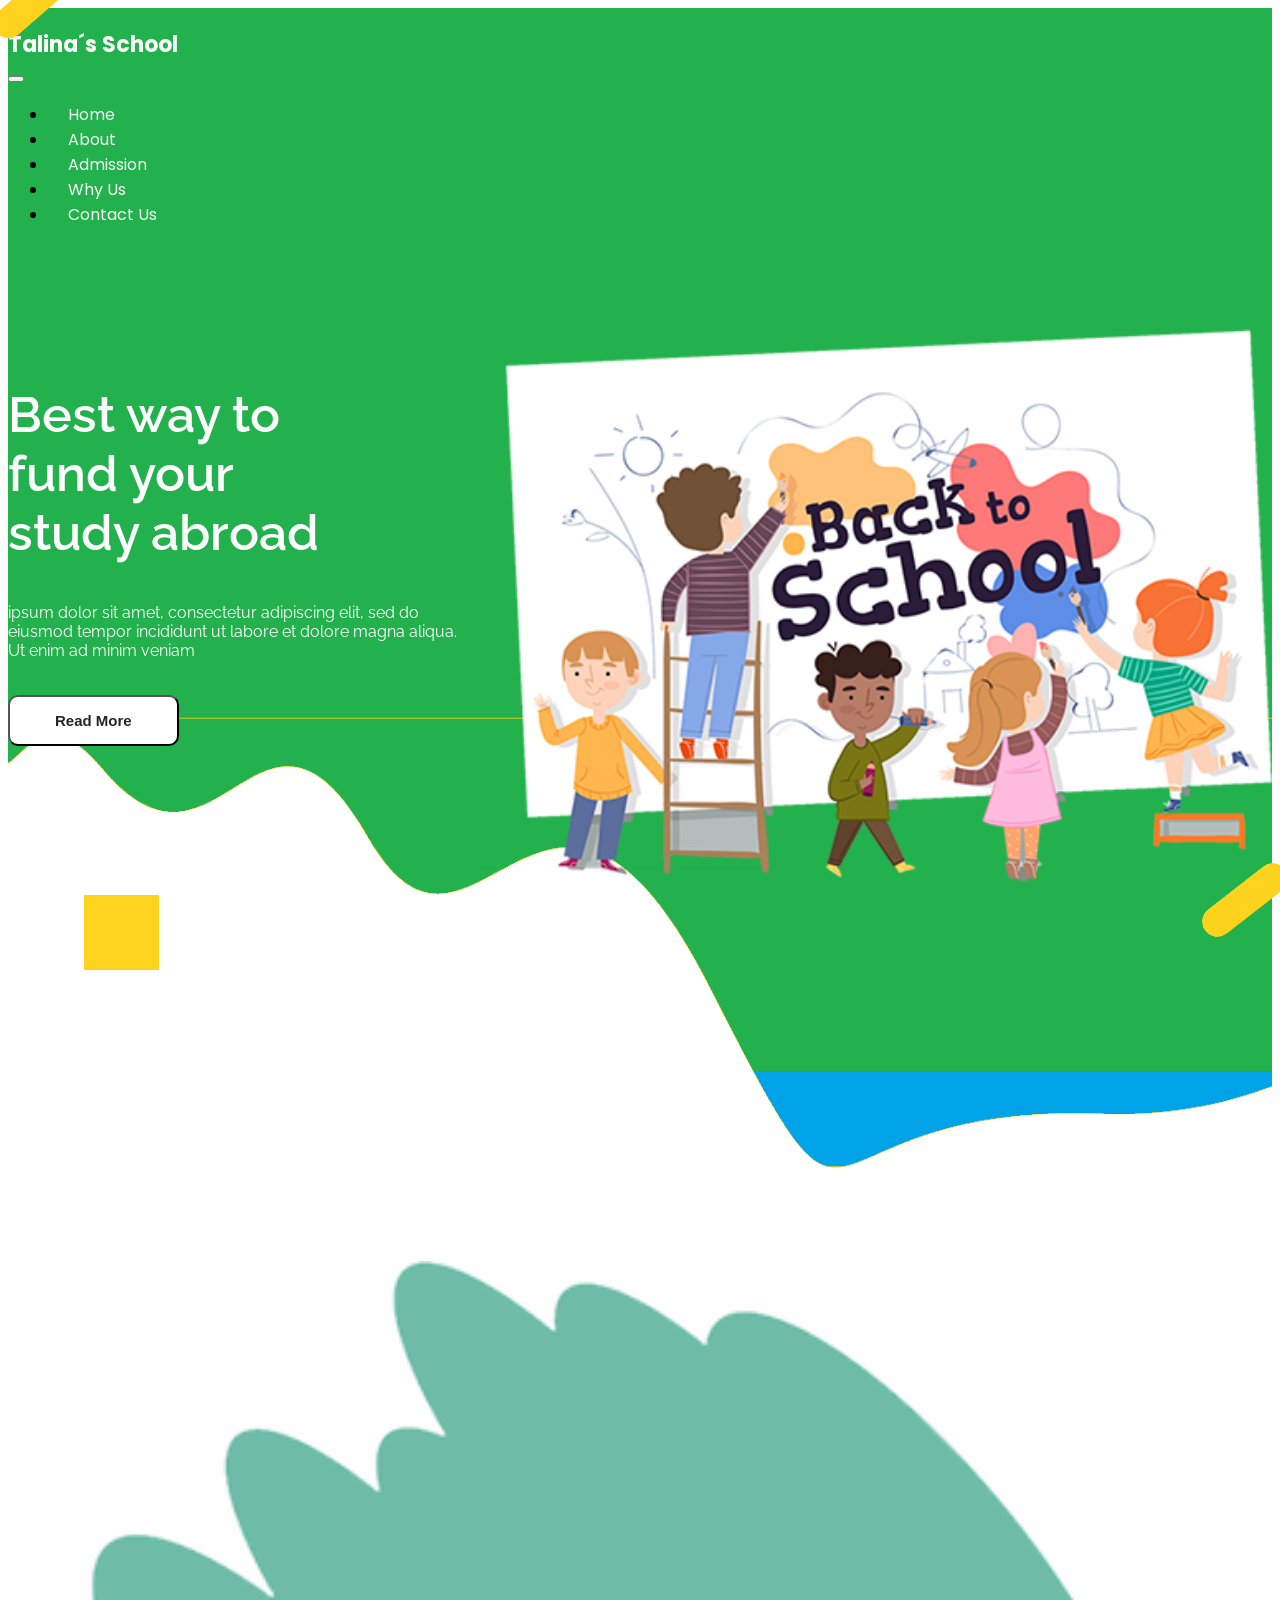
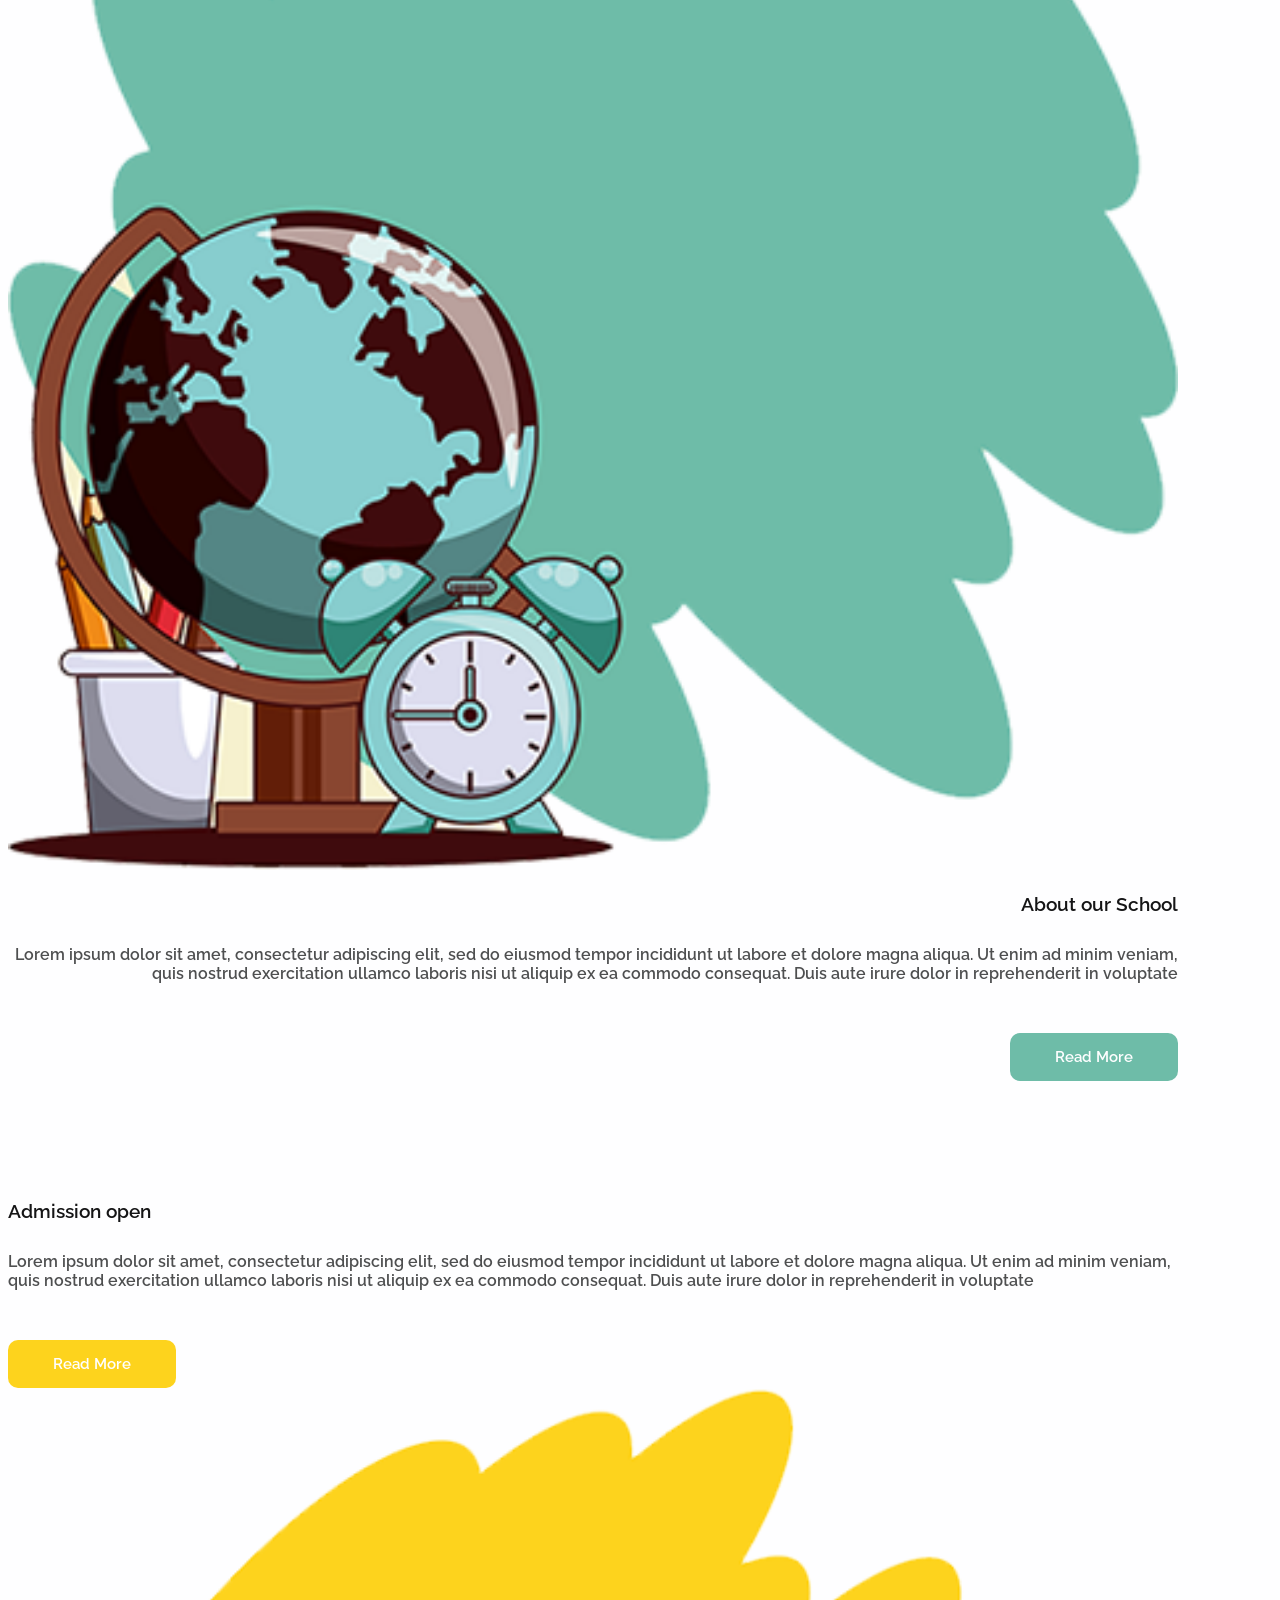
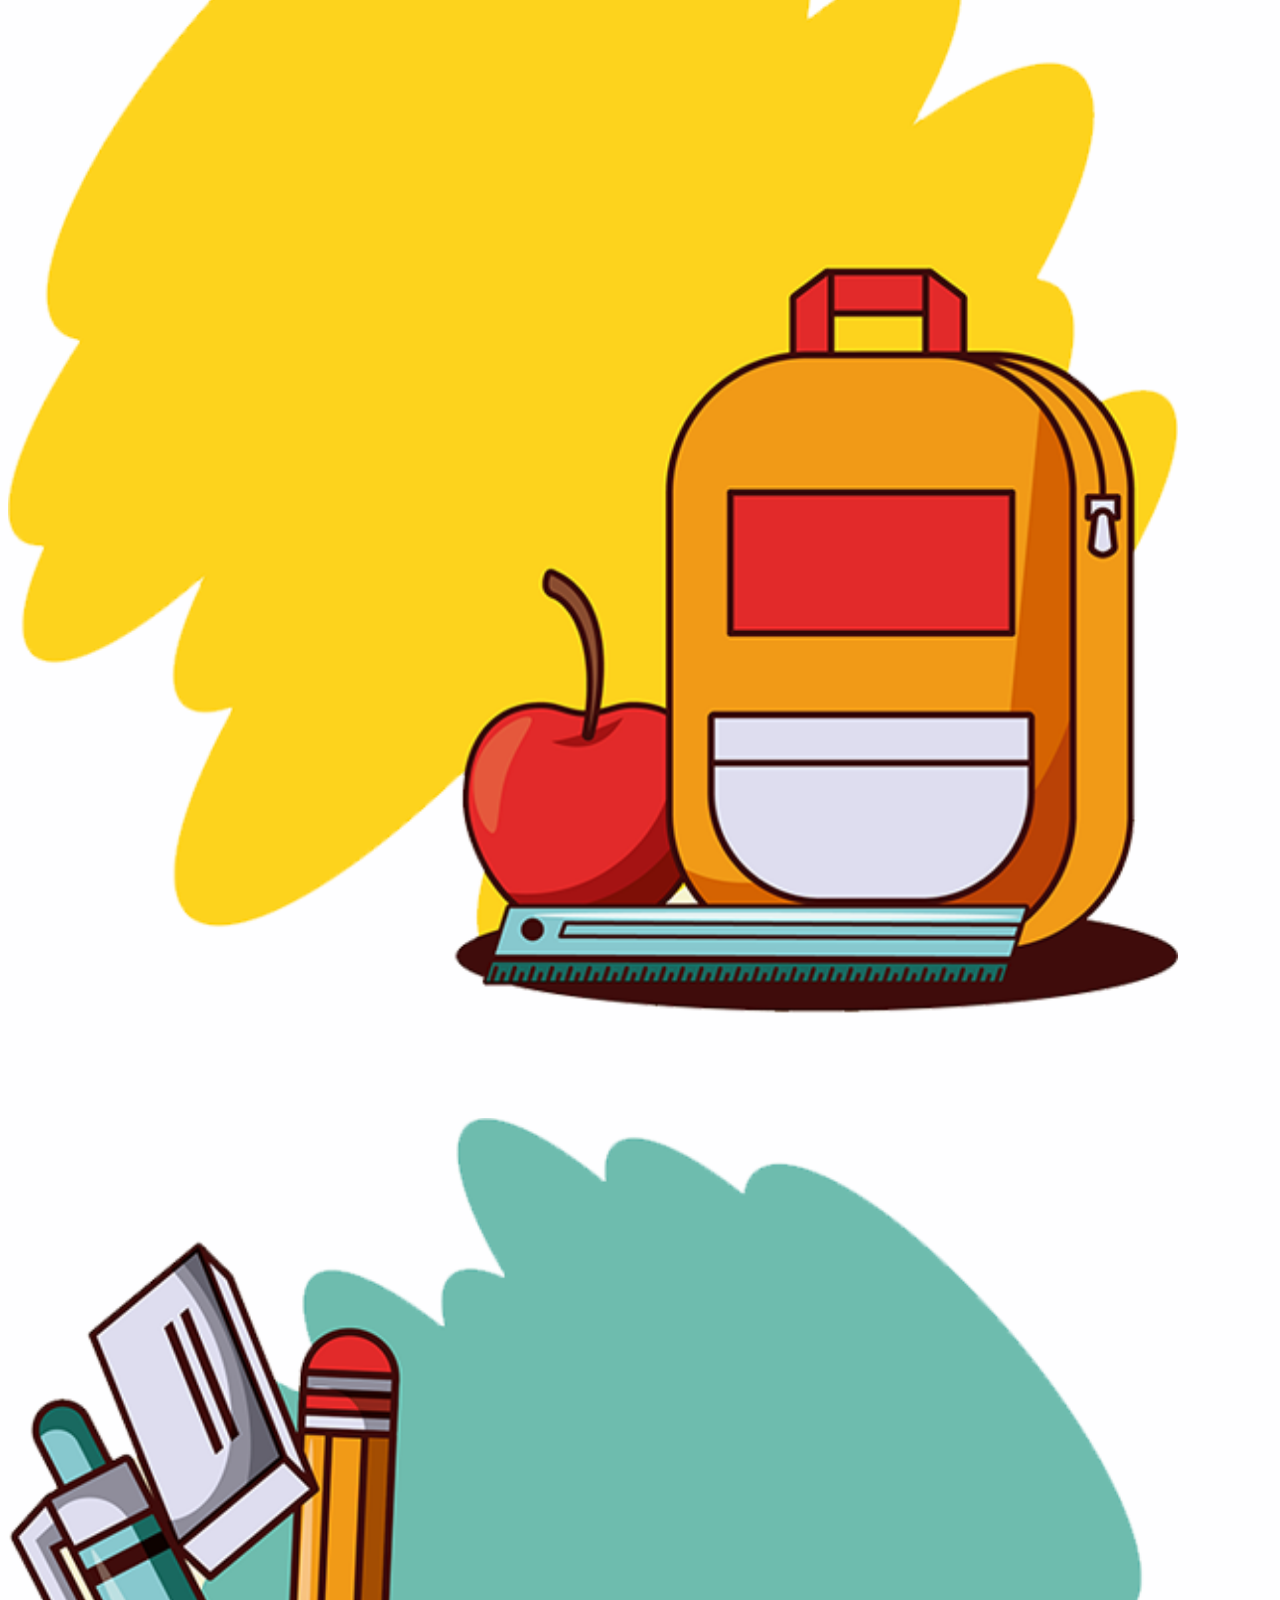
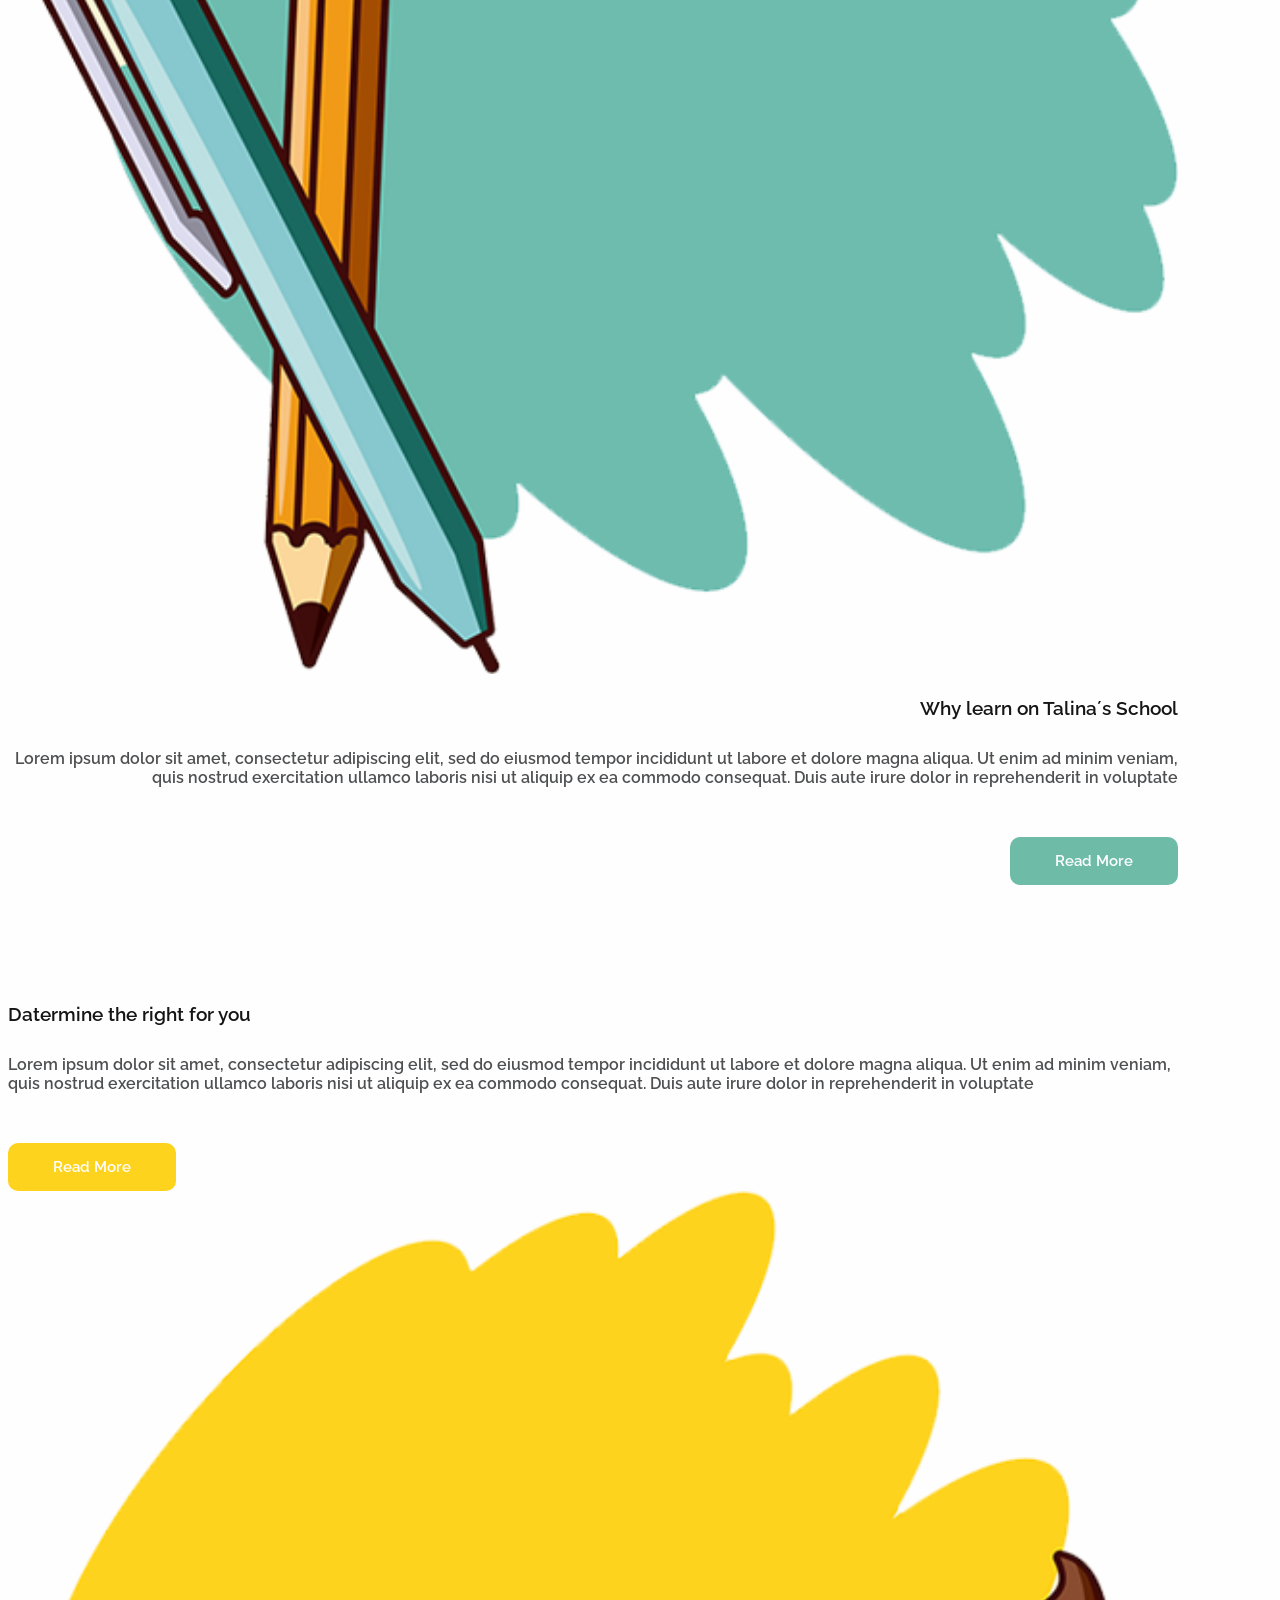
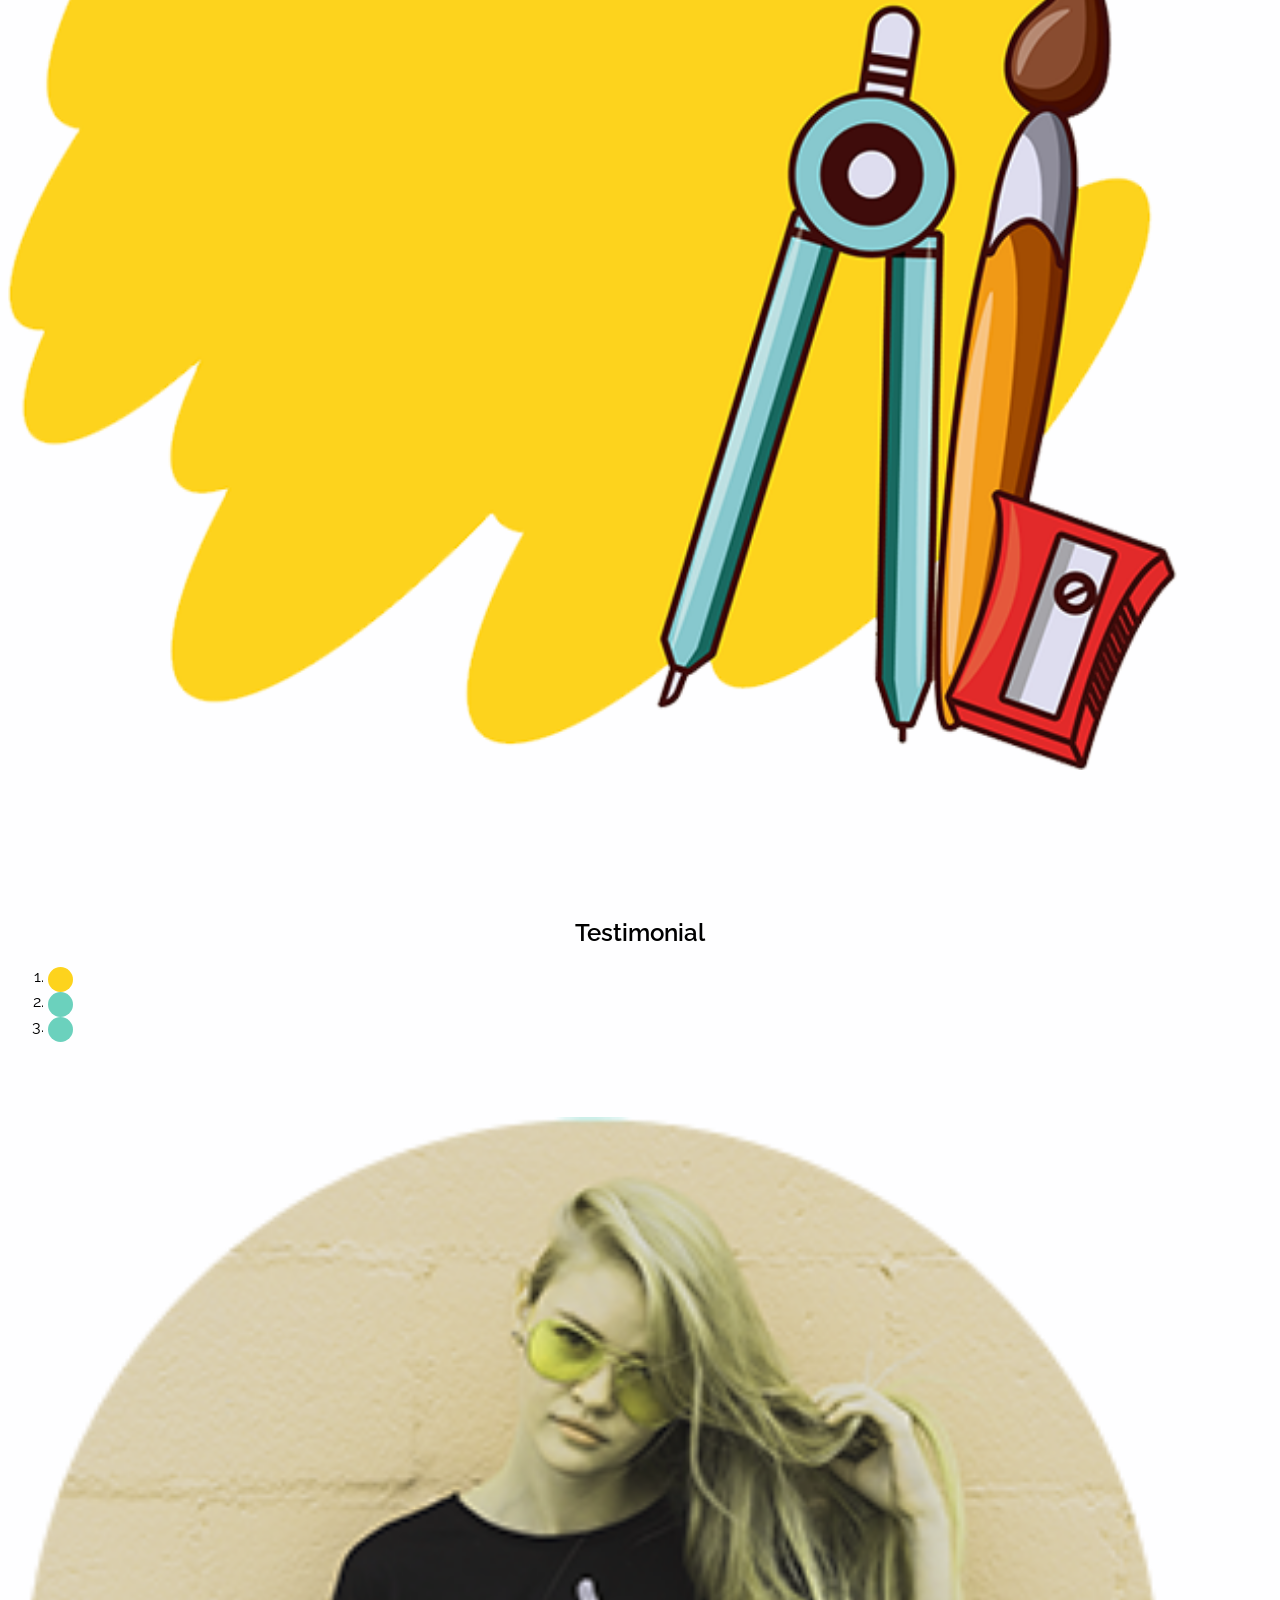
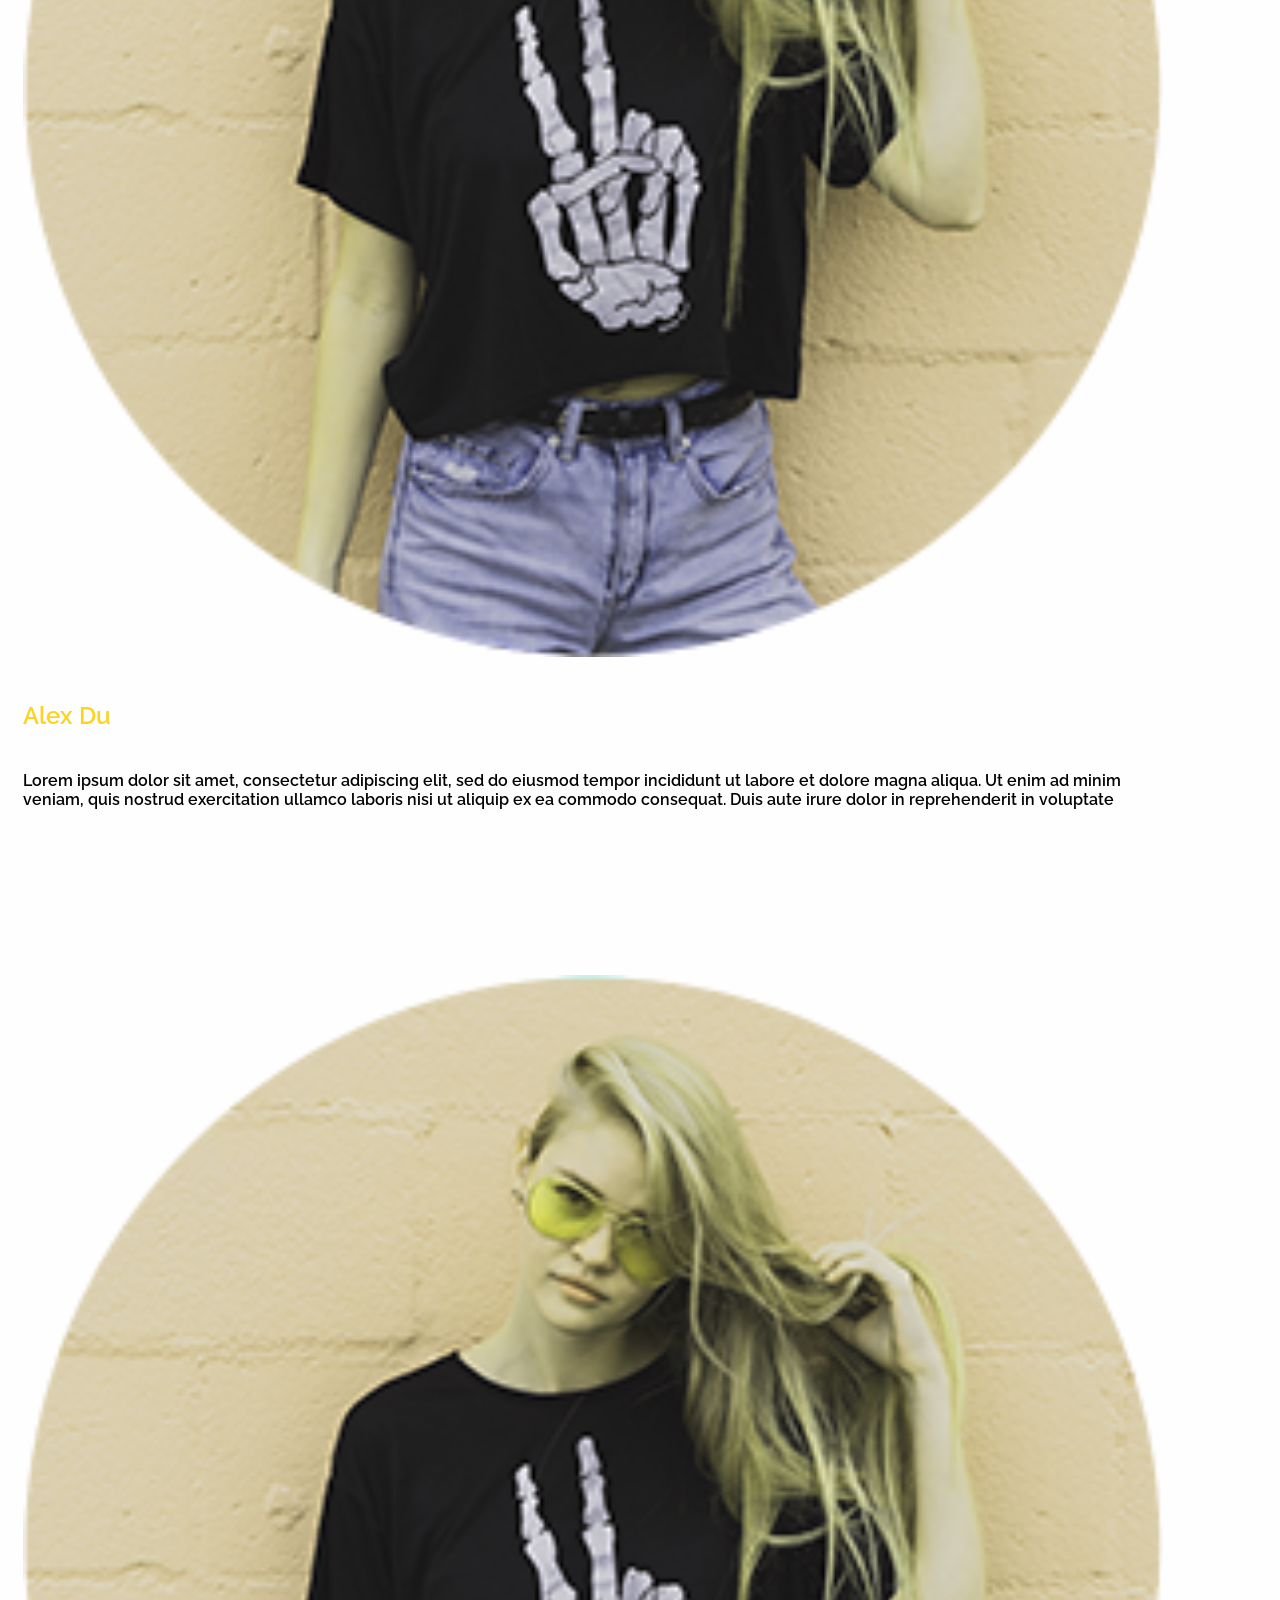
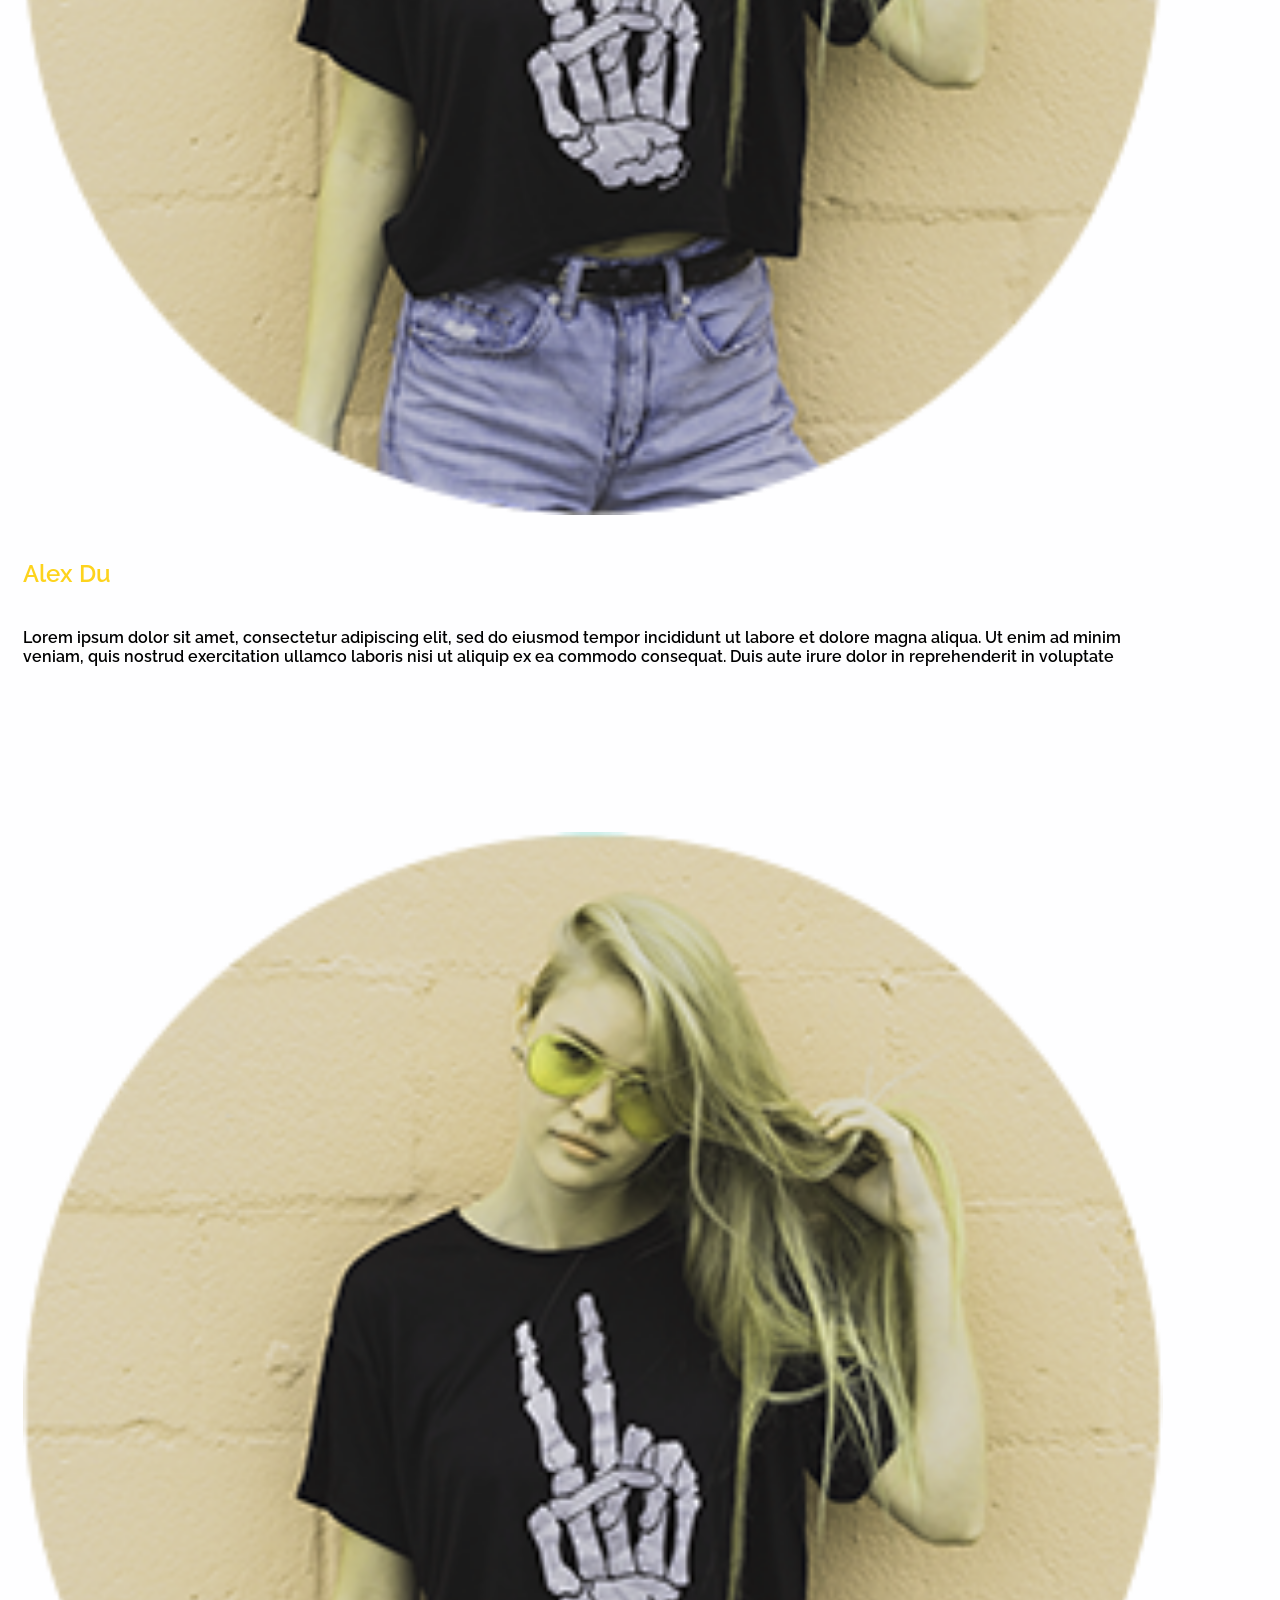
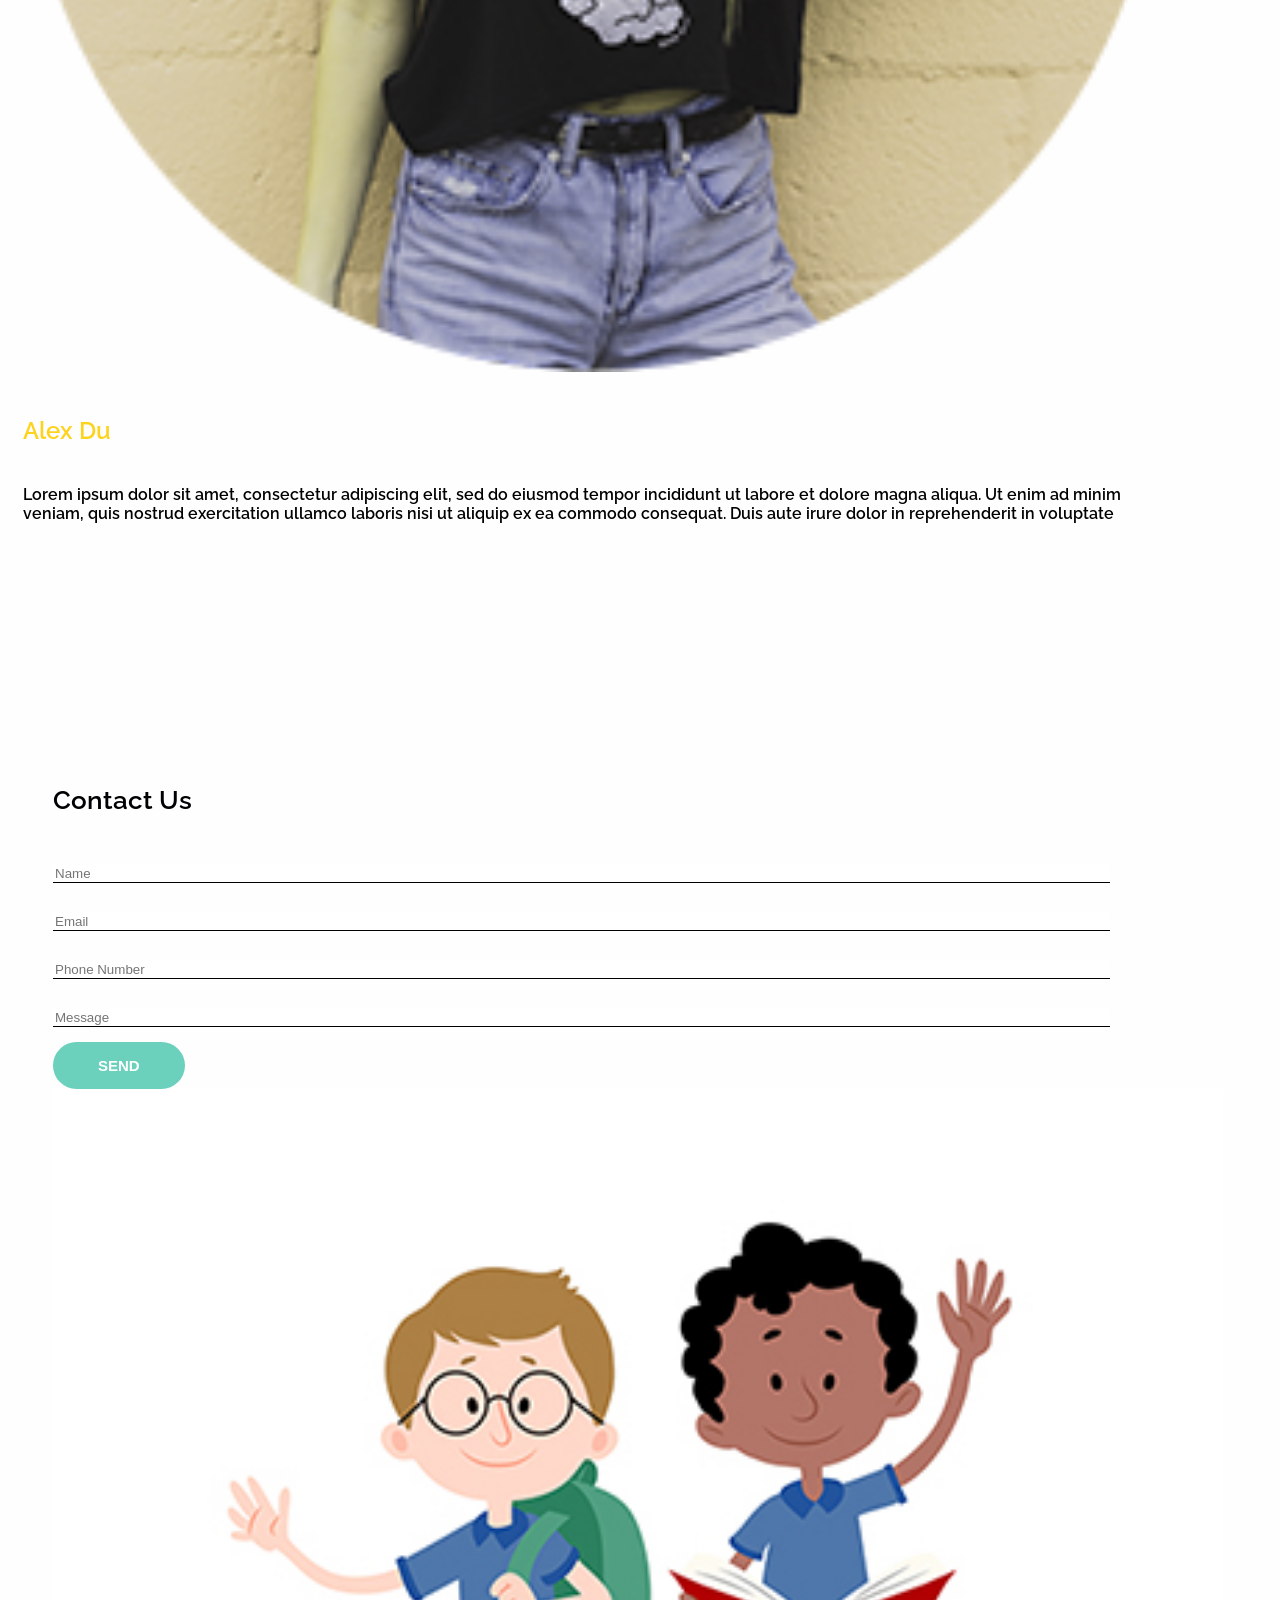
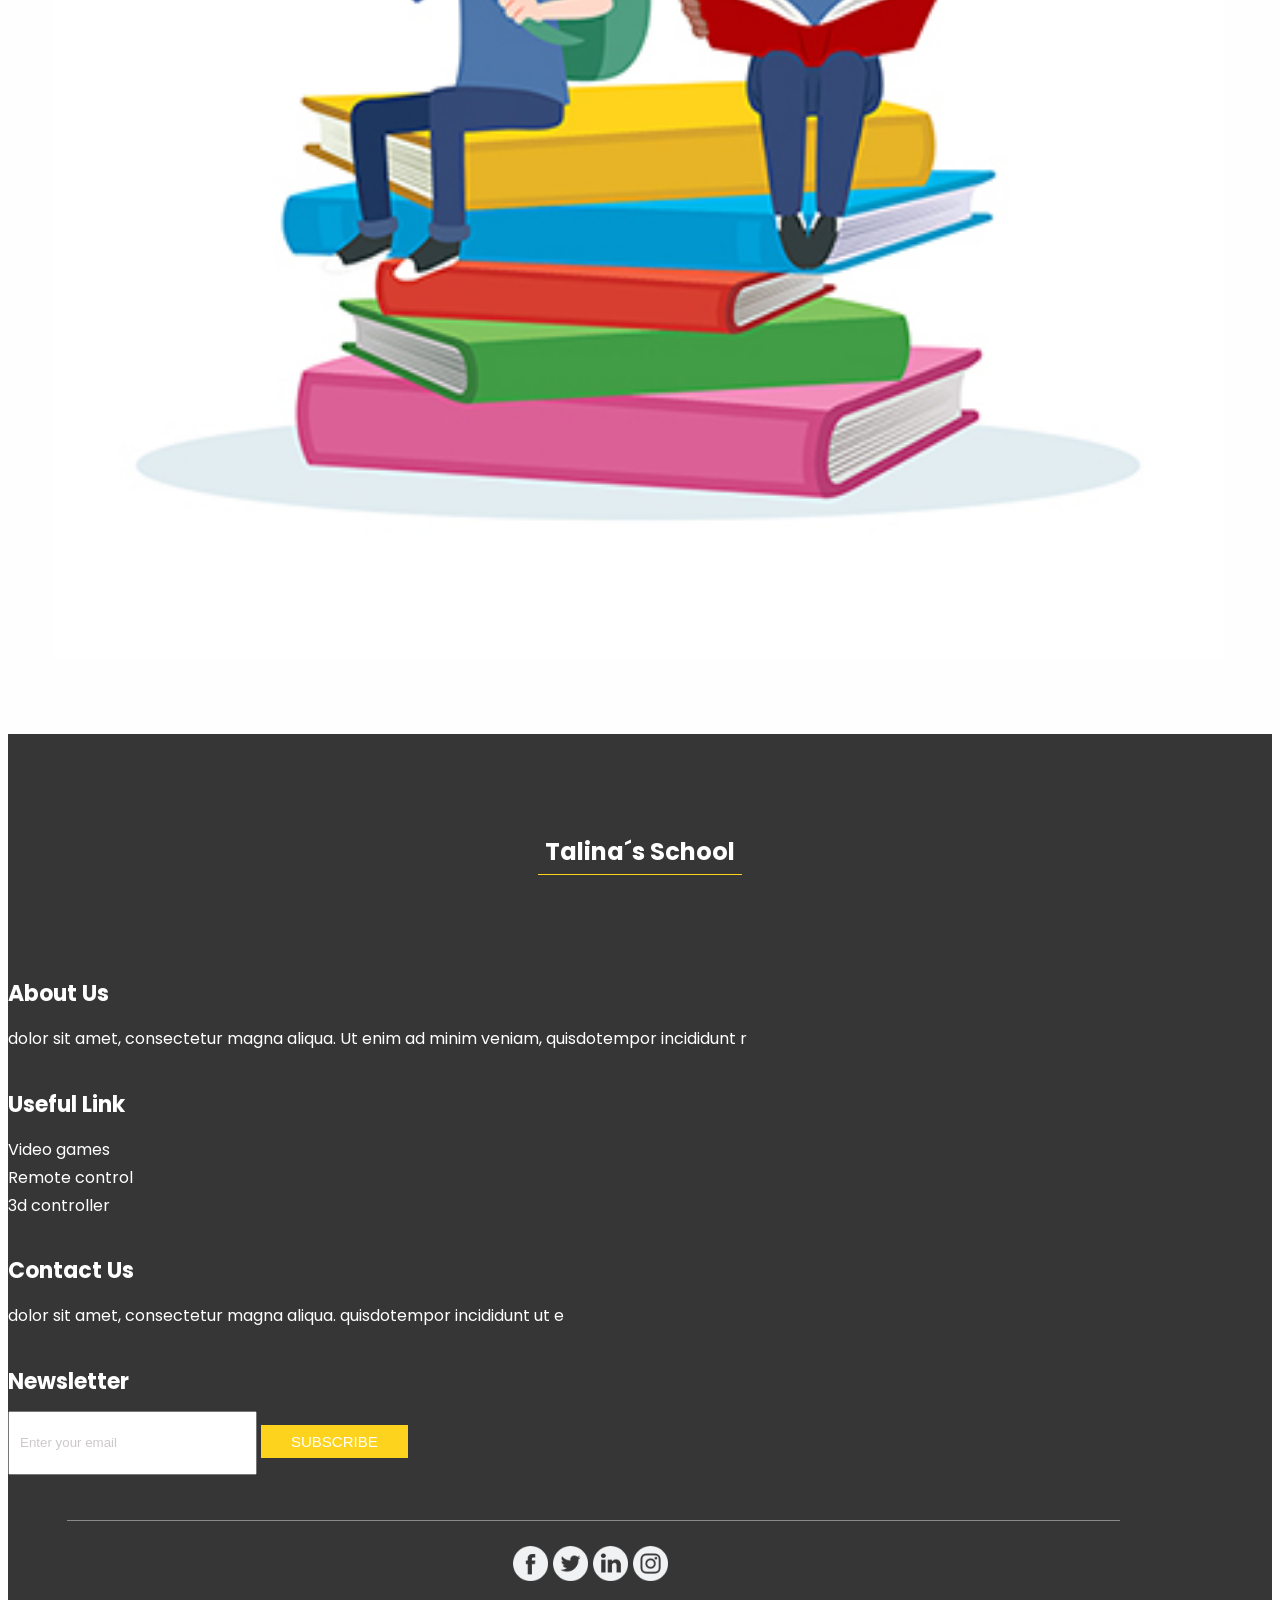
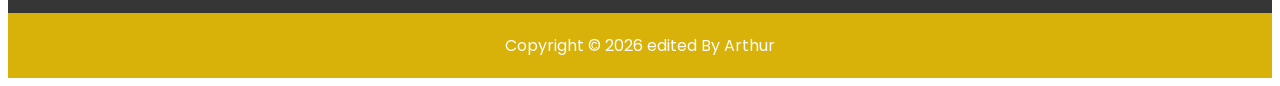
<file: index.html>
<!DOCTYPE html>
<html>

<head>
  <!-- Basic -->
  <meta charset="utf-8" />
  <meta http-equiv="X-UA-Compatible" content="IE=edge" />
  <!-- Mobile Metas -->
  <meta name="viewport" content="width=device-width, initial-scale=1, shrink-to-fit=no" />
  <!-- Site Metas -->
  <meta name="keywords" content="" />
  <meta name="description" content="" />
  <meta name="author" content="" />

  <title>Talina´s School</title>



  <!-- bootstrap core css -->
  <link rel="stylesheet" type="text/css" href="https://portafolios-v2uh.onrender.com/css/bootstrap.css" />
  <!-- progress barstle -->
  <link rel="stylesheet" href="https://portafolios-v2uh.onrender.com/css/css-circular-prog-bar.css">
  <!-- fonts style -->
  <link href="https://fonts.googleapis.com/css?family=Poppins:400,700|Raleway:400,600&display=swap" rel="stylesheet">
  <!-- font wesome stylesheet -->
  <link rel="stylesheet" href="https://maxcdn.bootstrapcdn.com/font-awesome/4.3.0/css/font-awesome.min.css">
  <!-- Custom styles for this template -->
  <link href="css/style.css" rel="stylesheet" />
  <!-- responsive style -->
  <link href="css/responsive.css" rel="stylesheet" />




  <link rel="stylesheet" href="https://portafolios-v2uh.onrender.com/css/css-circular-prog-bar.css">


</head>

<body>
  <div class="top_container">
    <!-- header section strats -->
    <header class="header_section">
      <div class="container">
        <nav class="navbar navbar-expand-lg custom_nav-container ">
          <a class="navbar-brand" href="index.html">
            <span>
              Talina´s School
            </span>
          </a>
          <button class="navbar-toggler" type="button" data-toggle="collapse" data-target="#navbarSupportedContent"
            aria-controls="navbarSupportedContent" aria-expanded="false" aria-label="Toggle navigation">
            <span class="navbar-toggler-icon"></span>
          </button>

          <div class="collapse navbar-collapse" id="navbarSupportedContent">
            <div class="d-flex ml-auto flex-column flex-lg-row align-items-center">
              <ul class="navbar-nav  ">
                <li class="nav-item active">
                  <a class="nav-link" href="index.html"> Home <span class="sr-only">(current)</span></a>
                </li>
                <li class="nav-item ">
                  <a class="nav-link" href="about.html"> About </a>
                </li>

                <li class="nav-item ">
                  <a class="nav-link" href="admission.html"> Admission </a>
                </li>

                <li class="nav-item">
                  <a class="nav-link" href="why.html"> Why Us </a>
                </li>

                <li class="nav-item">
                  <a class="nav-link" href="contact.html">Contact Us</a>
                </li>

              </ul>
            </div>
        </nav>
      </div>
    </header>
    <section class="hero_section ">
      <div class="hero-container container">
        <div class="hero_detail-box">
          <h1>
            Best way
            to fund
            your study
            abroad
          </h1>
          <p id="details">
            ipsum dolor sit amet, consectetur adipiscing elit, sed do eiusmod tempor incididunt ut labore et dolore
            magna aliqua. Ut enim ad minim veniam
          </p>
          <div class="hero_btn-continer">
            <button onclick="readmore()" class="call_to-btn btn_white-border" id="hidshow">
              Read More
            </button>
          </div>
        </div>
        <div class="hero_img-container">
          <div>
            <img src="images/hero.png" alt="" class="img-fluid">
          </div>
        </div>
      </div>
    </section>
  </div>
  <!-- end header section -->

  <div class="common_style">

    <!-- about section -->
    <section class="about_section">
      <div class="container">
        <div class="row">
          <div class="col-md-6">
            <div class="about_img-container">
              <img src="images/about.png" alt="">
            </div>
          </div>
          <div class="col-md-6">
            <div class="about_detail-box">
              <h3>
                About our School
              </h3>
              <p>
                Lorem ipsum dolor sit amet, consectetur adipiscing elit, sed do eiusmod tempor incididunt ut labore et
                dolore magna aliqua. Ut enim ad minim veniam, quis nostrud exercitation ullamco laboris nisi ut aliquip
                ex ea commodo consequat. Duis aute irure dolor in reprehenderit in voluptate
              </p>
              <div class="">
                <a href="" class="call_to-btn btn_white-border">
                  Read More
                </a>
              </div>
            </div>
          </div>
        </div>
      </div>
    </section>


    <!-- end about section -->

    <!-- admission section -->
    <section class="admission_section">
      <div class="container">
        <div class="row">
          <div class="col-md-6">
            <div class="admission_detail-box">
              <h3>
                Admission open
              </h3>
              <p>
                Lorem ipsum dolor sit amet, consectetur adipiscing elit, sed do eiusmod tempor incididunt ut labore et
                dolore magna aliqua. Ut enim ad minim veniam, quis nostrud exercitation ullamco laboris nisi ut aliquip
                ex ea commodo consequat. Duis aute irure dolor in reprehenderit in voluptate
              </p>
              <div class="">
                <a href="" class="call_to-btn btn_white-border">
                  Read More
                </a>
              </div>
            </div>
          </div>
          <div class="col-md-6">
            <div class="admission_img-container">
              <img src="images/admission.png" alt="">
            </div>
          </div>
        </div>
      </div>
    </section>



    <!-- end admission section -->

    <!-- why section -->
    <section class="why_section">
      <div class="container">
        <div class="row">
          <div class="col-md-6">
            <div class="why_img-container">
              <img src="images/why.png" alt="">
            </div>
          </div>
          <div class="col-md-6">
            <div class="why_detail-box">
              <h3>
                Why learn on Talina´s School
              </h3>
              <p>
                Lorem ipsum dolor sit amet, consectetur adipiscing elit, sed do eiusmod tempor incididunt ut labore et
                dolore magna aliqua. Ut enim ad minim veniam, quis nostrud exercitation ullamco laboris nisi ut aliquip
                ex ea commodo consequat. Duis aute irure dolor in reprehenderit in voluptate
              </p>
              <div class="">
                <a href="" class="call_to-btn btn_white-border">
                  Read More
                </a>
              </div>
            </div>
          </div>
        </div>
      </div>
    </section>


    <!-- end why section -->

    <!-- determine section -->
    <section class="determine_section">
      <div class="container">
        <div class="row">
          <div class="col-md-6">
            <div class="determine_detail-box">
              <h3>
                Datermine the right for you
              </h3>
              <p>
                Lorem ipsum dolor sit amet, consectetur adipiscing elit, sed do eiusmod tempor incididunt ut labore et
                dolore magna aliqua. Ut enim ad minim veniam, quis nostrud exercitation ullamco laboris nisi ut aliquip
                ex ea commodo consequat. Duis aute irure dolor in reprehenderit in voluptate
              </p>
              <div class="">
                <a href="" class="call_to-btn btn_white-border">
                  Read More
                </a>
              </div>
            </div>
          </div>
          <div class="col-md-6">
            <div class="determine_img-container">
              <img src="images/determine.png" alt="">
            </div>
          </div>
        </div>
      </div>
    </section>


    <!-- end determine section -->

  </div>


  <!-- client section -->
  <section class="client_section layout_padding">
    <h2 class="">
      Testimonial
    </h2>
    <div class="container">
        <div id="carouselExampleIndicators" class="carousel slide" data-ride="carousel">
            <ol class="carousel-indicators">
              <li data-target="#carouselExampleIndicators" data-slide-to="0" class="active"></li>
              <li data-target="#carouselExampleIndicators" data-slide-to="1"></li>
              <li data-target="#carouselExampleIndicators" data-slide-to="2"></li>
            </ol>
            <div class="carousel-inner">
              <div class="carousel-item active">
                  <div class="row">
                      <div class="col-md-3">
                        <div class="client_img-box">
                          <img src="images/client.png" alt="">
                        </div>
                      </div>
                      <div class="col-md-9">
                        <div class="client_detail-box">
                          <h5>
                            Alex Du
                          </h5>
                          <p>
                            Lorem ipsum dolor sit amet, consectetur adipiscing elit, sed do eiusmod tempor incididunt ut labore et
                            dolore magna aliqua. Ut enim ad minim veniam, quis nostrud exercitation ullamco laboris nisi ut aliquip ex
                            ea commodo consequat. Duis aute irure dolor in reprehenderit in voluptate
                          </p>
                        </div>
                      </div>
                    </div>
              </div>
              <div class="carousel-item">
                  <div class="row">
                      <div class="col-md-3">
                        <div class="client_img-box">
                          <img src="images/client.png" alt="">
                        </div>
                      </div>
                      <div class="col-md-9">
                        <div class="client_detail-box">
                          <h5>
                            Alex Du
                          </h5>
                          <p>
                            Lorem ipsum dolor sit amet, consectetur adipiscing elit, sed do eiusmod tempor incididunt ut labore et
                            dolore magna aliqua. Ut enim ad minim veniam, quis nostrud exercitation ullamco laboris nisi ut aliquip ex
                            ea commodo consequat. Duis aute irure dolor in reprehenderit in voluptate
                          </p>
                        </div>
                      </div>
                    </div>
              </div>
              <div class="carousel-item">
                  <div class="row">
                      <div class="col-md-3">
                        <div class="client_img-box">
                          <img src="images/client.png" alt="">
                        </div>
                      </div>
                      <div class="col-md-9">
                        <div class="client_detail-box">
                          <h5>
                            Alex Du
                          </h5>
                          <p>
                            Lorem ipsum dolor sit amet, consectetur adipiscing elit, sed do eiusmod tempor incididunt ut labore et
                            dolore magna aliqua. Ut enim ad minim veniam, quis nostrud exercitation ullamco laboris nisi ut aliquip ex
                            ea commodo consequat. Duis aute irure dolor in reprehenderit in voluptate
                          </p>
                        </div>
                      </div>
                    </div>
              </div>
            </div>
          </div>
     
    </div>
  </section>


  <!-- end client section -->


    <!-- contact section -->

    <section class="contact_section ">

        <div class="container">
         
          <div class="row">
            <div class="col-md-6">
              <div class="d-flex justify-content-center d-md-block">
                <h2>
                  Contact Us
                </h2>
              </div>
              <form action="">
                <div class="contact_form-container">
                  <div>
                    <div>
                      <input type="text" placeholder="Name">
                    </div>
                    <div>
                      <input type="email" placeholder="Email">
                    </div>
                    <div>
                      <input type="text" placeholder="Phone Number">
                    </div>
                    <div class="mt-5">
                      <input type="text" placeholder="Message">
                    </div>
                    <div class="mt-5">
                      <button type="submit">
                        send
                      </button>
                    </div>
                  </div>
    
                </div>
    
              </form>
            </div>
            <div class="col-md-6">
              <div class="contact_img-box">
                <img src="images/students.jpg" alt="">
              </div>
            </div>
          </div>
        </div>
      </section>
      <!-- end contact section -->
      <section class="info_section layout_padding-top">
        <div class="info_logo-box">
          <h2>
              Talina´s School
          </h2>
        </div>
          <div class="container layout_padding2">
            <div class="row">
              <div class="col-md-3">
                <h5>
                    About Us                                                                             
                </h5>
               <p>
                  dolor sit amet, consectetur magna aliqua. Ut enim ad minim veniam, quisdotempor incididunt r 
               </p>
              </div>
              <div class="col-md-3">
                <h5>
                    Useful Link 
                </h5>
                <ul>
                  <li>
                    <a href="">
                        Video games
                    </a>
                  </li>
                  <li>
                   <a href="">
                      Remote control
                   </a>
                  </li>
                  <li>
                    <a href="">
                        3d controller
                    </a>
                  </li>
                </ul>
              </div>
              <div class="col-md-3">
                <h5>
                    Contact Us
                </h5>
                <p>
                    dolor sit amet, consectetur magna aliqua. quisdotempor incididunt ut e 
                </p>
              </div>
              <div class="col-md-3">
           
                <div class="subscribe_container">
                  <h5>
                      Newsletter
                  </h5>
                  <div class="form_container">
                    <form action="">
                      <input type="email" placeholder="Enter your email">
                      <button type="submit">
                        Subscribe
                      </button>
                    </form>
                  </div>
                </div>
                
              </div>
            </div>
          </div>
          <div class="container">
              <div class="social_container">
                 
                  <div class="social-box">
                    <a href="">
                      <img src="images/fb.png" alt="">
                    </a>
      
                    <a href="">
                      <img src="images/twitter.png" alt="">
                    </a>
                    <a href="">
                      <img src="images/linkedin.png" alt="">
                    </a>
                    <a href="">
                      <img src="images/instagram.png" alt="">
                    </a>
                  </div>
                </div>
          </div>
        </section>

  <!-- footer section -->
  <section class="container-fluid footer_section">
    <p>
      Copyright &copy; 2026 edited By
      <a>Arthur</a>
    </p>
  </section>
  <!-- footer section -->

  <script type="text/javascript" src="js/jquery-3.4.1.min.js"></script>
  <script type="text/javascript" src="js/bootstrap.js"></script>
<script >
let contador=0;
let ocultar=false;
function readmore(){

let details=document.getElementById("details");
let hidshow=document.getElementById("hidshow");
let a=details.innerHTML;

if(contador==0 && ocultar==false){
  contador++;
  hidshow.innerHTML="Read More"
details.innerHTML=details.innerHTML+". My school is the best";

}else{
  contador++;
  hidshow.innerHTML="Hide"
ocultar=true;
ocultar=true;

if(contador>=2){ ocultar=false; contador=0; details.innerHTML="ipsum dolor sit amet, consectetur adipiscing elit, sed do eiusmod tempor incididunt ut labore et dolore magna aliqua. Ut enim ad minim veniam"; }

}

}

</script>
 
</body>

</html>
</file>
<file: css/style.css>
body {
  font-family: 'Raleway', sans-serif;
  background-color: #fefeff;
}

.layout_padding {
  padding: 75px 0;
}

.layout_padding2 {
  padding: 45px 0;
}

.layout_padding2-top {
  padding-top: 45px;
}

.layout_padding-top {
  padding-top: 75px;
}

.layout_padding-bottom {
  padding-bottom: 75px;
}

.call_to-btn {
  display: inline-block;
  padding: 15px 45px;
  border-radius: 10px;
  font-size: 15px;
  background-color: #ffffff;
  color: #262627;
  font-weight: 600;
  transition: all 0.3s ease 0s;
}

.hero_section .call_to-btn {}

.call_to-btn img {
  width: 18px;
  margin-left: 10px;
}

.btn_on-hover {
  transition: all 0.3s ease 0s;
}

.call_to-btn:hover,
.btn_on-hover:hover {
  -webkit-box-shadow: 0px 5px 10px -5px rgba(0, 0, 0, 0.7);
  -moz-box-shadow: 0px 5px 10px -5px rgba(0, 0, 0, 0.7);
  box-shadow: 0px 5px 10px -5px rgba(0, 0, 0, 0.7);
  transform: translateY(-7px);
}

.main-heading {
  color: #082465;
  font-weight: bold;
  text-align: center;
}

/*header section*/

.header_section {
  padding-top: 10px;
  font-family: 'Poppins', sans-serif;

}

nav.navbar.navbar-expand-lg {

  padding: 10px 0;
}

.custom_nav-container.navbar-expand-lg .navbar-nav .nav-link {
  padding: 10px 20px;
  color: #f7f6f7;
  text-align: center;
}


a,
a:hover,
a:focus {
  text-decoration: none;
}

a:hover,
a:focus {
  color: initial;
}

.btn,
.btn:focus {
  outline: none !important;
  box-shadow: none;
}

.top_container {
  position: relative;
}



.top_container::before {
  content: "";
  position: absolute;
  width: 100%;
  height: 100%;
  background: url(../images/hero-bg.png);
  background-size: 100% 100%;
  background-position: right bottom;
  background-repeat: no-repeat;
  z-index: -1;
}

.sub_page .top_container::before {
  background-color: #fdd31d;
  background-image: none;
}

.top_container::after {
  content: "";
  position: absolute;
  width: 75px;
  height: 75px;
  bottom: 20%;
  left: 6%;
  background-color: #fdd31d;
}


.sub_page .top_container::after {
  display: none;
}


.navbar-brand img {
  width: 25px;
  margin-right: 7px;
}


.custom_nav-container .nav_search-btn {
  background-image: url(../images/search-icon.png);
  background-size: 22px;
  background-repeat: no-repeat;
  background-position-y: 7px;
  width: 35px;
  height: 35px;
  padding: 0;
  border: none;
}

.navbar-brand {
  display: flex;
  align-items: center;
}

.navbar-brand span {
  font-size: 22px;
  font-weight: 700;
  color: #fefefe;
}

.custom_nav-container {
  z-index: 99999;
  padding: 15px 0;
}

.custom_nav-container .navbar-toggler {
  outline: none;
}

.custom_nav-container .navbar-toggler .navbar-toggler-icon {
  background-image: url(../images/menu.png);
  background-size: 40px;
}

/*end header section*/

/* hero section */
.hero-container {
  display: flex;
  padding-top: 90px;
  padding-bottom: 325px;
}

.hero_detail-box {
  width: 40%;
}

.hero_img-container {
  width: 68%;
  margin-right: -8%;
  margin-top: -5%;
}

.hero_img-container img {
  width: 100%;
}

.hero_detail-box {
  color: #fefeff;
}

.hero_detail-box h1 {
  font-size: 50px;
  color: #fefeff;
  font-weight: 600;
  width: 70%;
}


.hero_detail-box p {
  margin-top: 20px;
  margin-bottom: 35px;
}


/* end hero section */

/* common style for some sections */
.common_style>section {
  padding: 50px 0;
}

.common_style .row {
  align-items: center;
}

.common_style h3 {
  font-weight: 600;
  color: #151516;
}

.common_style p {
  font-weight: 600;
  color: #4e4f50;
  margin: 30px 0 50px 0;
}

.common_style img {
  width: 100%;
}


/* end common style */

/* about section */
.about_section {
  text-align: right;
}

.about_section a {
  background-color: #6ebca8;
  color: #fefeff;
}

/* end about section */

/* admission section */


.admission_section a {
  background-color: #fdd31d;
  color: #fefeff;
}

/* end admission section */

/* why section */

.why_section {
  text-align: right;
}

.why_section a {
  background-color: #6ebca8;
  color: #fefeff;
}

/* end why section */

/* determine section */


.determine_section a {
  background-color: #fdd31d;
  color: #fefeff;
}


/* end determine section */

/* client section */
.client_section h2,
.client_section h5,
.client_section p {
  font-weight: 600;
}

.client_section h2 {
  text-align: center;
}


.client_section h5 {
  font-size: 24px;
  color: #fdd31d;
}

.client_section .row {
  align-items: center;
  padding: 75px 0;
  margin: 0 15px;
}

.client_section img {
  width: 100%;
}

.client_img-box::before,
.client_img-box::after {
  content: "";
  position: absolute;
  width: 100px;
  height: 30px;
  border-radius: 20px;
  background-color: #fdd31d;
}

.client_img-box::before {
  top: -15px;
  transform: rotate(139deg);
  left: -15px;
  animation: beforeanimate 1s;
  animation-delay: .1s;
}

.client_img-box::after {
  bottom: -15px;
  transform: rotate(142deg);
  right: -15px;
  animation: afteranimate 1s;
  animation-delay: .1s;
}


@keyframes beforeanimate {
  0% {
    top: 43%;
    transform: rotate(142deg);
    left: 31%;

  }

  100% {
    top: -15px;
    transform: rotate(139deg);
    left: -15px;
  }
}

@keyframes afteranimate {
  0% {
    bottom: 46%;
    transform: rotate(142deg);
    right: 35%;
  }

  100% {
    bottom: -15px;
    transform: rotate(142deg);
    right: -15px;
  }
}

.client_section .carousel-indicators {
  margin: 0;
  justify-content: flex-end;
  padding-right: 15px;
  bottom: 20px;
}

.client_section .carousel-indicators li {
  width: 25px;
  height: 25px;
  background-color: #6bd1bd;
  border-radius: 100%;
  opacity: 1;
}

.client_section .carousel-indicators li.active {
  background-color: #fdd31d;
}

/* end client section */

/* contact section */

.contact_section {
  padding: 75px 45px;
  font-family: 'Poppins', sans-serif;
}

.contact_section .row {
  align-items: center;
}

.contact_section input {
  border: none;
  outline: none;
  border-bottom: 1px solid #000;
  width: 90%;
  margin: 15px 0;
}



.contact_form-container button {
  border: none;
  background-color: #6bd1bd;
  color: #fff;
  font-size: 15px;
  padding: 15px 45px;
  border-radius: 30px;
  text-transform: uppercase;
  font-weight: bold;
}

.contact_img-box {

  display: flex;
  align-items: center;

}

.contact_img-box img {
  width: 100%;
}

.contact_section h2 {
  font-size: 26px;
  color: #010103;
  font-weight: 600;
  font-family: 'Raleway', sans-serif;
  margin-bottom: 35px;
}


/* end contact section */


/* info section */
.info_section {
  background-color: #363636;
  color: #ffffff;
  font-family: 'Poppins', sans-serif;
}

.info_logo-box {
  display: flex;
  justify-content: center;
}

.info_logo-box h2 {
  font-weight: bold;
  padding: 5px 7px;
  border-bottom: 1.5px solid #fdd31d;
}

.info_section ul {
  padding: 0;
}

.info_section ul li {
  list-style-type: none;
  margin: 3px 0;
}

.info_section ul li a {
  color: #ffffff;
}

.info_section ul li a:hover {
  color: #fdd31d;
}

.info_section h5 {
  margin-bottom: 12px;
  font-size: 22px;
}



.info_section .form_container input {
  width: 225px;
  height: 40px;
  padding: 10px;
}

.info_section .form_container input::placeholder {
  color: #ccc8c8;
}

.info_section .form_container button {
  background-color: #fdd31d;
  border: none;
  outline: none;
  color: #fff;
  padding: 8px 30px;
  margin-top: 15px;
  font-size: 15px;
  text-transform: uppercase;
}

.social_container {
  width: 90%;
  margin: 0 auto;
  border-top: 1px solid #898989;
  padding: 25px 0;
}

.info_section .social-box {
  margin: 0 auto;
  width: 400px;
  display: flex;
  justify-content: center;
}

.info_section .social-box img {
  width: 35px;
  margin-right: 5px;
}

/* end info section */

/* footer section*/

.footer_section {
  background-color: #d8b109;
  padding: 20px 15px;
  font-family: 'Poppins', sans-serif;

}

.footer_section p {
  color: #fdfdfe;
  margin: 0;
  text-align: center;
}

.footer_section a {
  color: #fdfdfe;
}



/* end footer section*/
</file>
<file: css/responsive.css>
@media (max-width: 1120px) {}

@media (max-width: 992px) {


    .hero-container {
        flex-direction: column;
    }

    .hero_detail-box {
        width: 100%;
        margin-bottom: 45px;
    }

    .hero_img-container {
        width: 100%;
    }

    .hero-container.container {
        padding-top: 45px;
    }

    .custom_nav-container.navbar-expand-lg .navbar-nav .nav-link {
        color: #fff;
    }


}


@media (max-width: 768px) {


    .hero_detail-box {
        text-align: center;
    }

    .hero_detail-box h1 {
        width: 100%;
    }

    .top_container::after {
        display: none;
    }

    .top_container::before {
        background-size: cover;
    }

    .info_section .col-md-3 {
        padding: 20px 25px;
        text-align: center;
    }

    .common_style img {
        width: 100%;
        margin: 20px auto;
    }

}

@media (max-width: 576px) {
    .hero-container {
        padding-bottom: 100px;
    }

    .client_img-box::before,
    .client_img-box::after {
        content: "";
        position: absolute;
        width: 75px;
        height: 20px;
        border-radius: 20px;
        background-color: #fdd31d;
    }

    .client_img-box::before {
        top: 0;
        transform: rotate(132deg);
        left: -15px;
        animation: beforeanimate 1s;
        animation-delay: .1s;
    }

    .client_img-box::after {
        bottom: 0px;
        transform: rotate(135deg);
        right: -15px;
        animation: afteranimate 1s;
        animation-delay: .1s;
    }


    @keyframes beforeanimate {
        0% {
            top: 43%;
            transform: rotate(142deg);
            left: 31%;

        }

        100% {
            top: 0px;
            transform: rotate(132deg);
            left: -15px;
        }
    }

    @keyframes afteranimate {
        0% {
            bottom: 46%;
            transform: rotate(142deg);
            right: 35%;
        }

        100% {
            bottom: 0px;
            transform: rotate(135deg);
            right: -15px;
        }
    }

    .contact_section {
        padding: 0px 15px 0 15px;
    }

    .sub_page .contact_section {
        padding: 45px 15px;
    }

    .contact_section input {
        width: 100%;
    }

    .info_section .social-box {
        width: auto;
    }
}



@media (max-width: 480px) {}

@media (max-width: 400px) {}

@media (max-width: 360px) {}

@media (min-width: 1200px) {
    .container {
        max-width: 1170px;
    }

}
</file>
